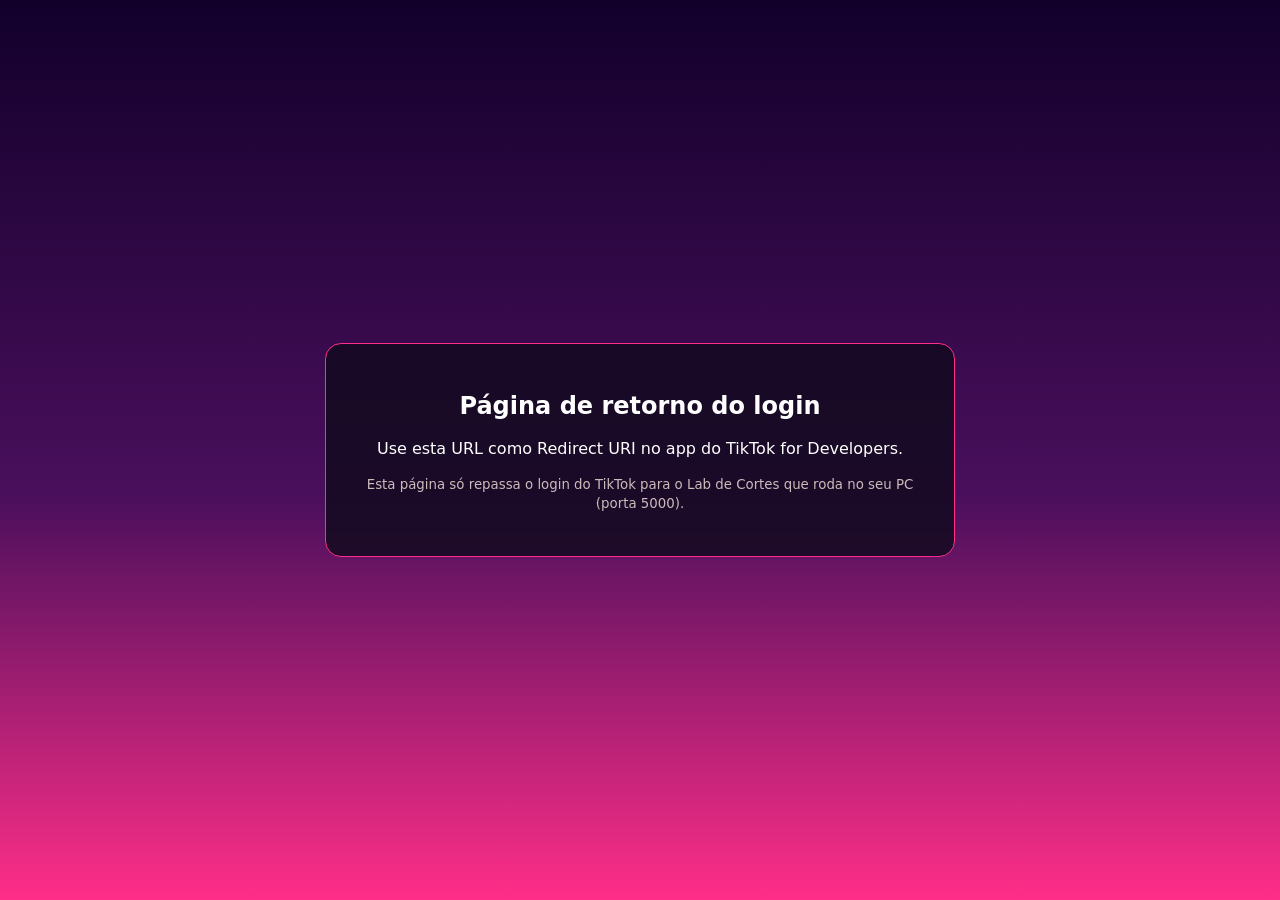
<file: docs/callback.html>
<!DOCTYPE html>
<html lang="pt-BR">
<head>
<meta charset="utf-8"><meta name="viewport" content="width=device-width, initial-scale=1">
<title>Lab de Cortes · Login TikTok</title>
<style>
  body{margin:0;min-height:100vh;display:grid;place-items:center;font:16px system-ui;color:#fff;
       background:linear-gradient(180deg,#12002b 0%,#4a0f5c 55%,#ff2e88 100%)}
  .c{background:rgba(18,10,31,.85);border:1px solid #ff2e88;border-radius:16px;padding:28px 34px;max-width:560px;text-align:center}
  code{display:block;background:#0b0614;border-radius:8px;padding:10px;margin:12px 0;word-break:break-all;color:#2de2e6}
  button{background:#ff2e88;color:#fff;border:0;border-radius:8px;padding:10px 16px;font-weight:700;cursor:pointer}
  small{color:#cbb}
</style>
</head>
<body>
<div class="c">
  <h2 id="t">Conectando ao Lab de Cortes...</h2>
  <p id="m">Redirecionando para o programa no seu computador.</p>
  <div id="manual" hidden>
    <p>Se não abriu sozinho, copie o código abaixo e cole em <b>Contas → TikTok → Colar código</b>:</p>
    <code id="cod"></code>
    <button onclick="navigator.clipboard.writeText(document.getElementById('cod').textContent)">Copiar código</button>
  </div>
  <p><small>Esta página só repassa o login do TikTok para o Lab de Cortes que roda no seu PC (porta 5000).</small></p>
</div>
<script>
  const q = new URLSearchParams(location.search);
  const porta = q.get("porta") || "5000";
  if (q.get("error")) {
    document.getElementById("t").textContent = "O TikTok não autorizou";
    document.getElementById("m").textContent = q.get("error_description") || q.get("error");
  } else if (q.get("code")) {
    document.getElementById("cod").textContent = q.get("code");
    setTimeout(() => (document.getElementById("manual").hidden = false), 2500);
    location.href = `http://127.0.0.1:${porta}/contas/tiktok/callback` + location.search;
  } else {
    document.getElementById("t").textContent = "Página de retorno do login";
    document.getElementById("m").textContent = "Use esta URL como Redirect URI no app do TikTok for Developers.";
  }
</script>
</body>
</html>
</file>
